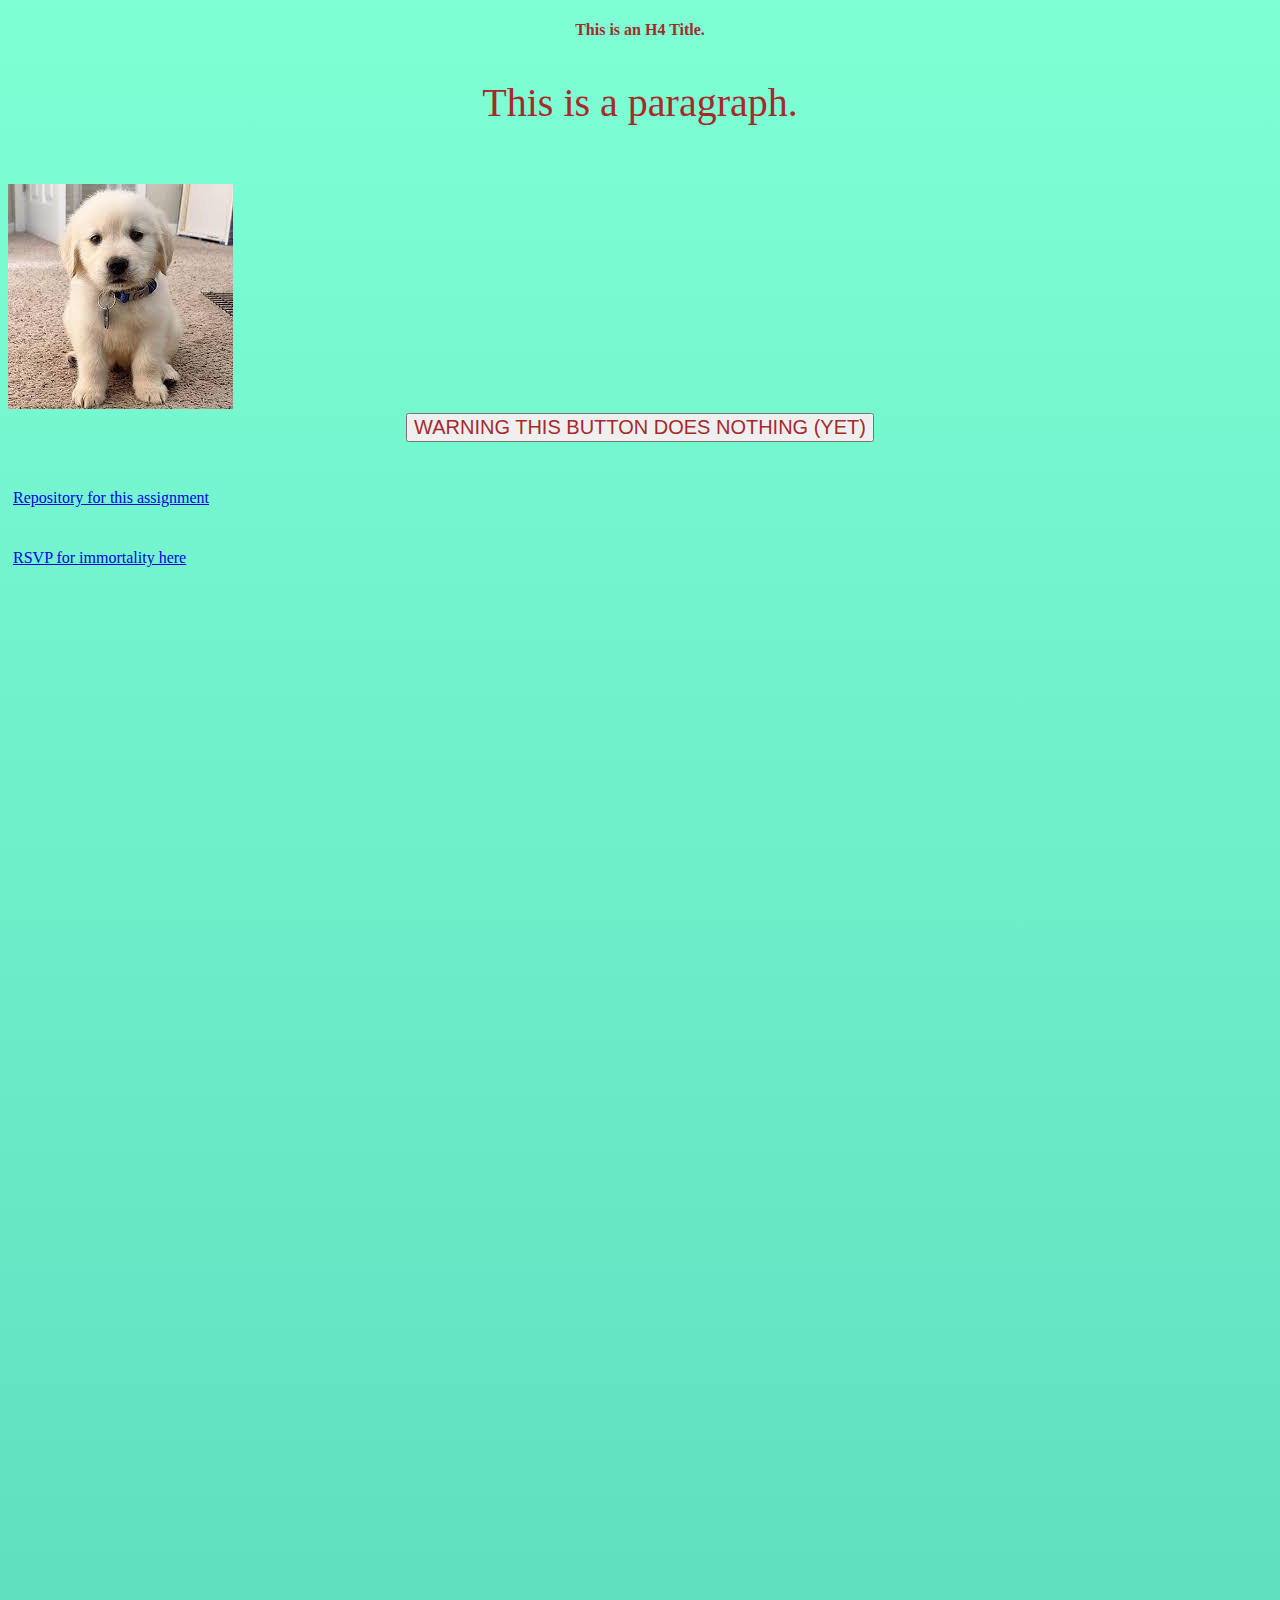
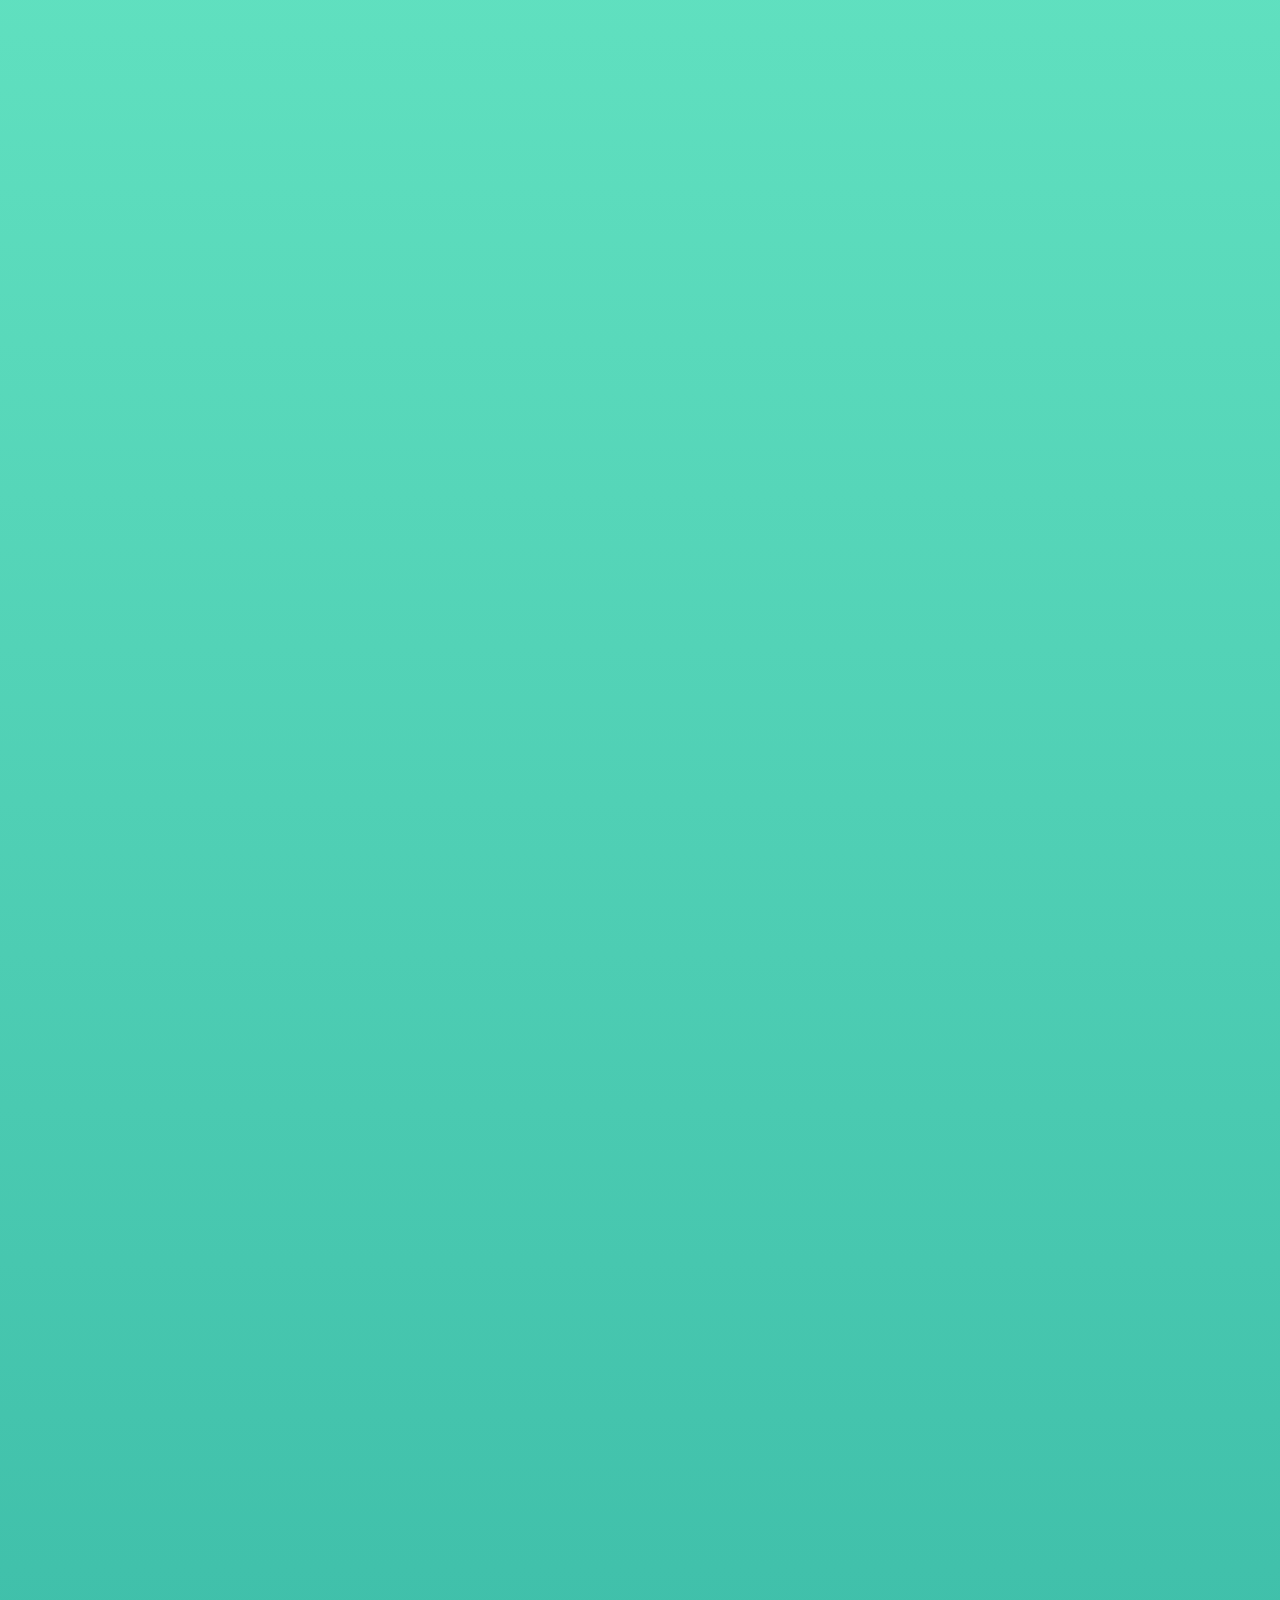
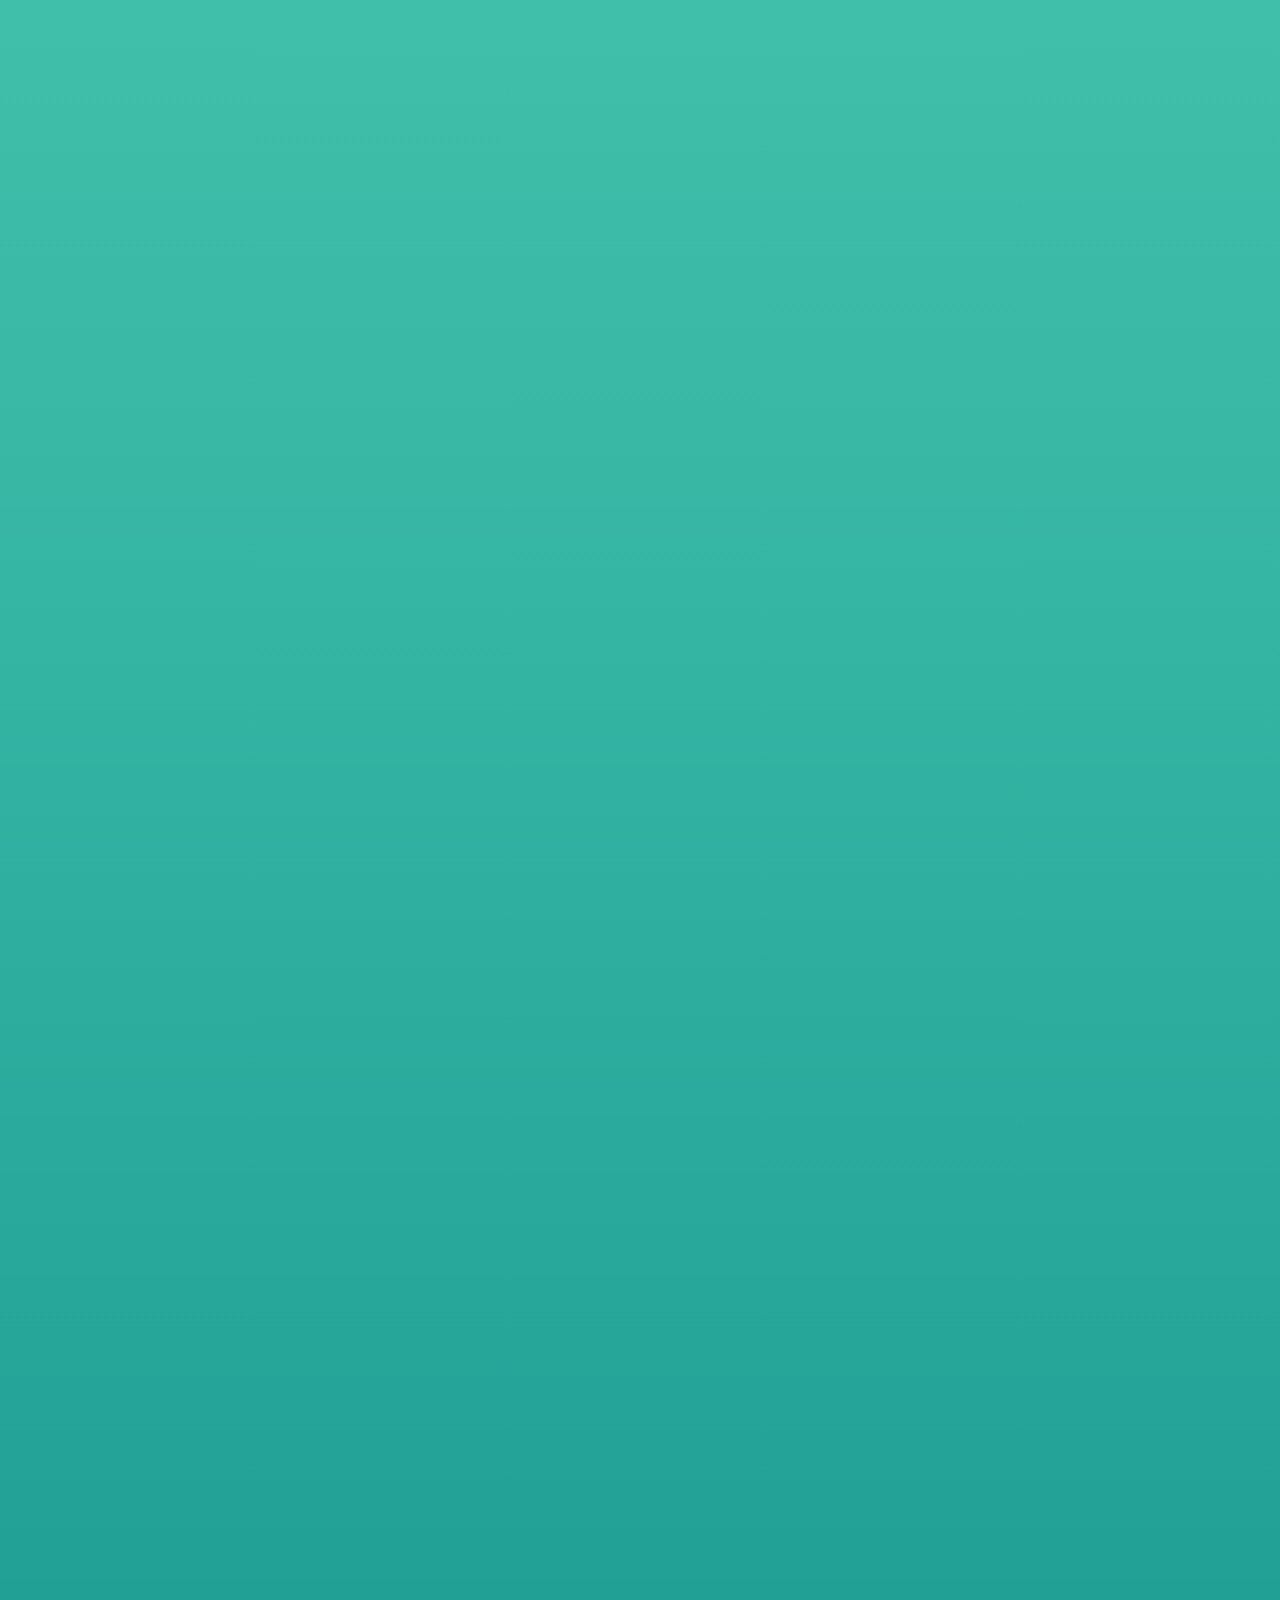
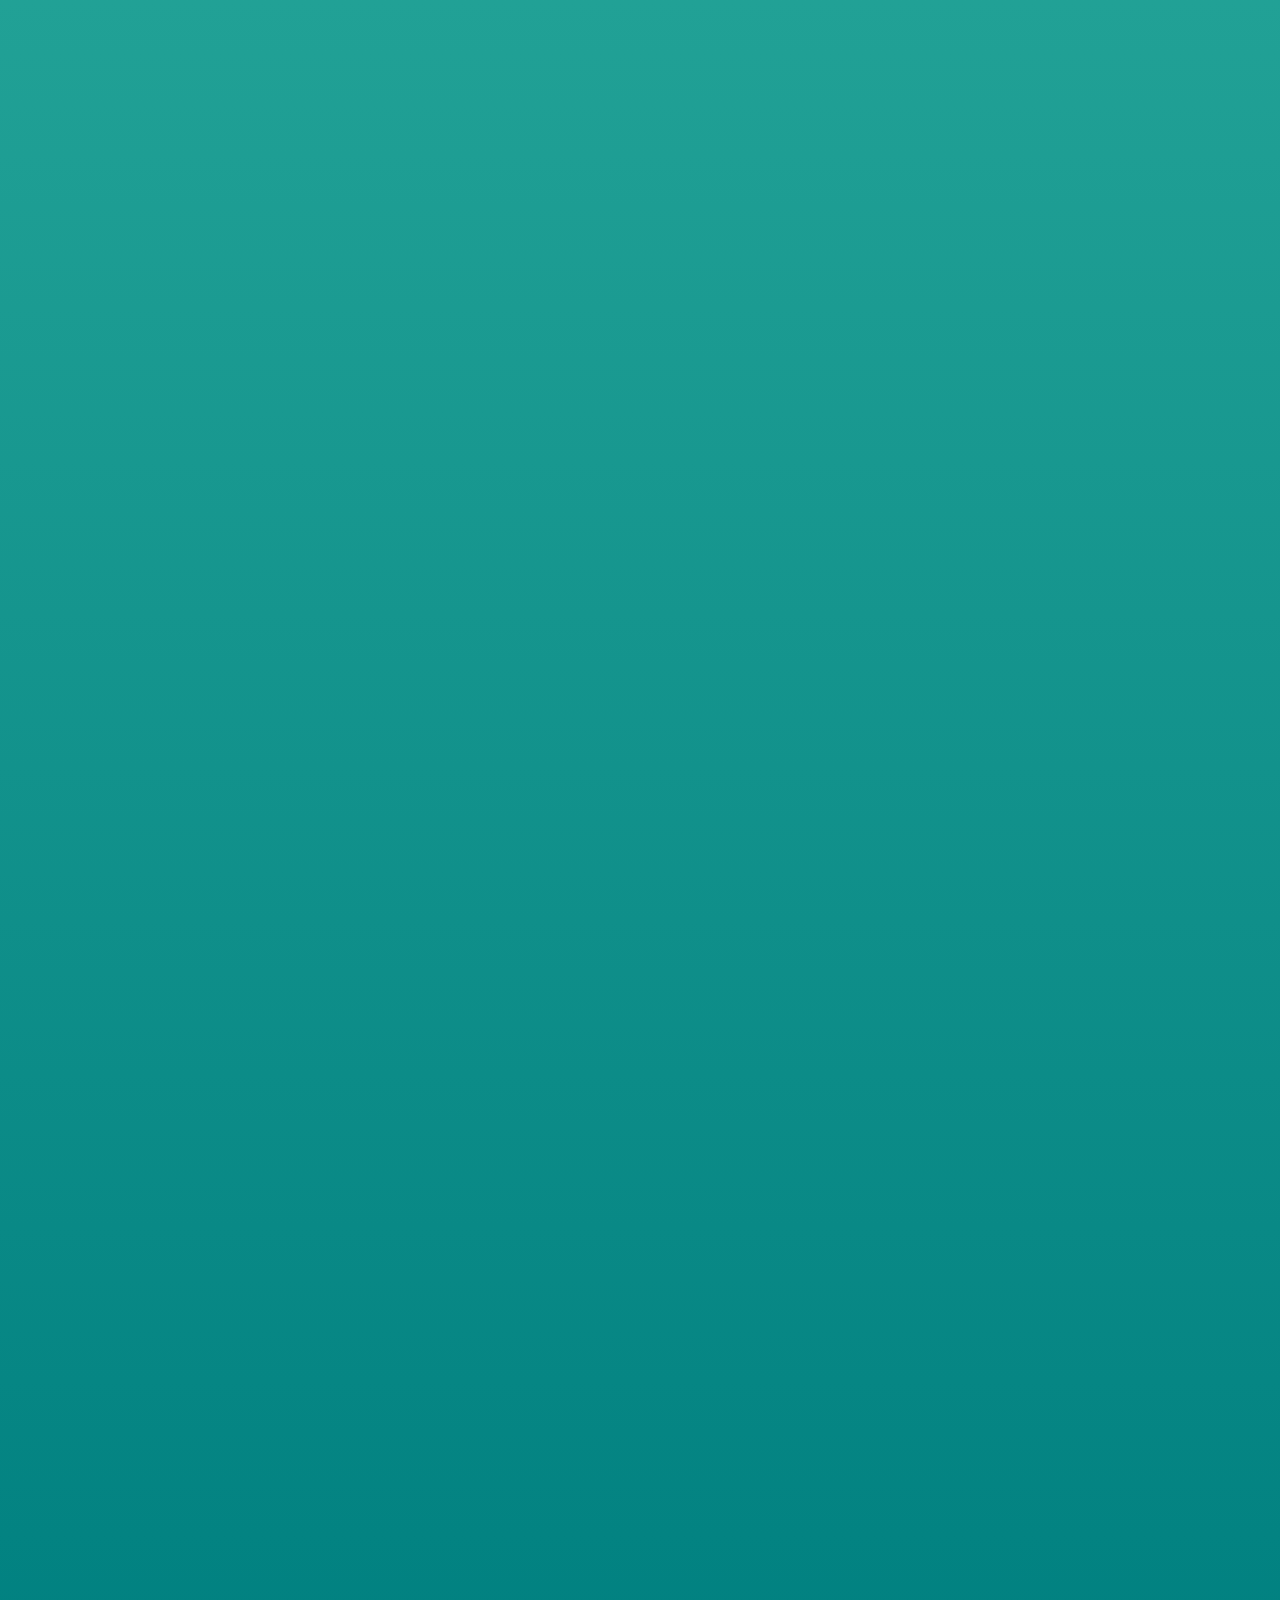
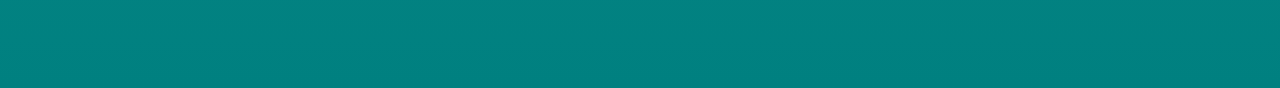
<file: index.html>
<!--Hagstrom Assignment 1.1 The Foundation HTML-->
<!--DOCTYPE informs the machine of the type of file so it may decide how to run it
-->
<!DOCTYPE html>
<html lang="en">
    <!--the header of a file is run first, all lines are run sequentially, with some exceptions like the alert script lower-->
<head>
    <meta charset="UTF-8">
    <meta name="viewport" content="width=device-width, initial-scale=1.0">
    <link rel="stylesheet" href="main.css">
    <title>Assignment 1.1: The Foundation</title>
</head>
<!--an alert is a type of pop up that must be addressed before the rest of the page will load-->
<script>
    alert("alerts are popups")
</script>
<body>
    <!--h4 is one of many preset formats for text that cannot be changed in font size-->
    <h4>This is an H4 Title.</h4>
    <!--p denotes regular paragraph text, it is highly customizable and can be made larger than even h1-h6 text presets-->
    <p>This is a paragraph.</p>
</body>
<!-- <br> denotes a line break, like an enter key press in a document you need two or more to create a visible gap, <br> also does not require closing-->
<br>
<img src="b15627f2-77b9-44e6-af6c-a9cf80a7d7e7.jpg"/>
<br>
<!--This button has not been associated with any function-->
<center>
<button>
    WARNING THIS BUTTON DOES NOTHING (YET)
</button>
</center>
<br>
<br>
<nav>
    <a href="https://github.com/mhagstrom/CSC102-Assignment-1.1-The-Foundation/tree/main">Repository for this assignment</a>
    <br>
    <br>
    <a href="https://www.immortalityconference.com">RSVP for immortality here</a>
</nav>
</html>
</file>
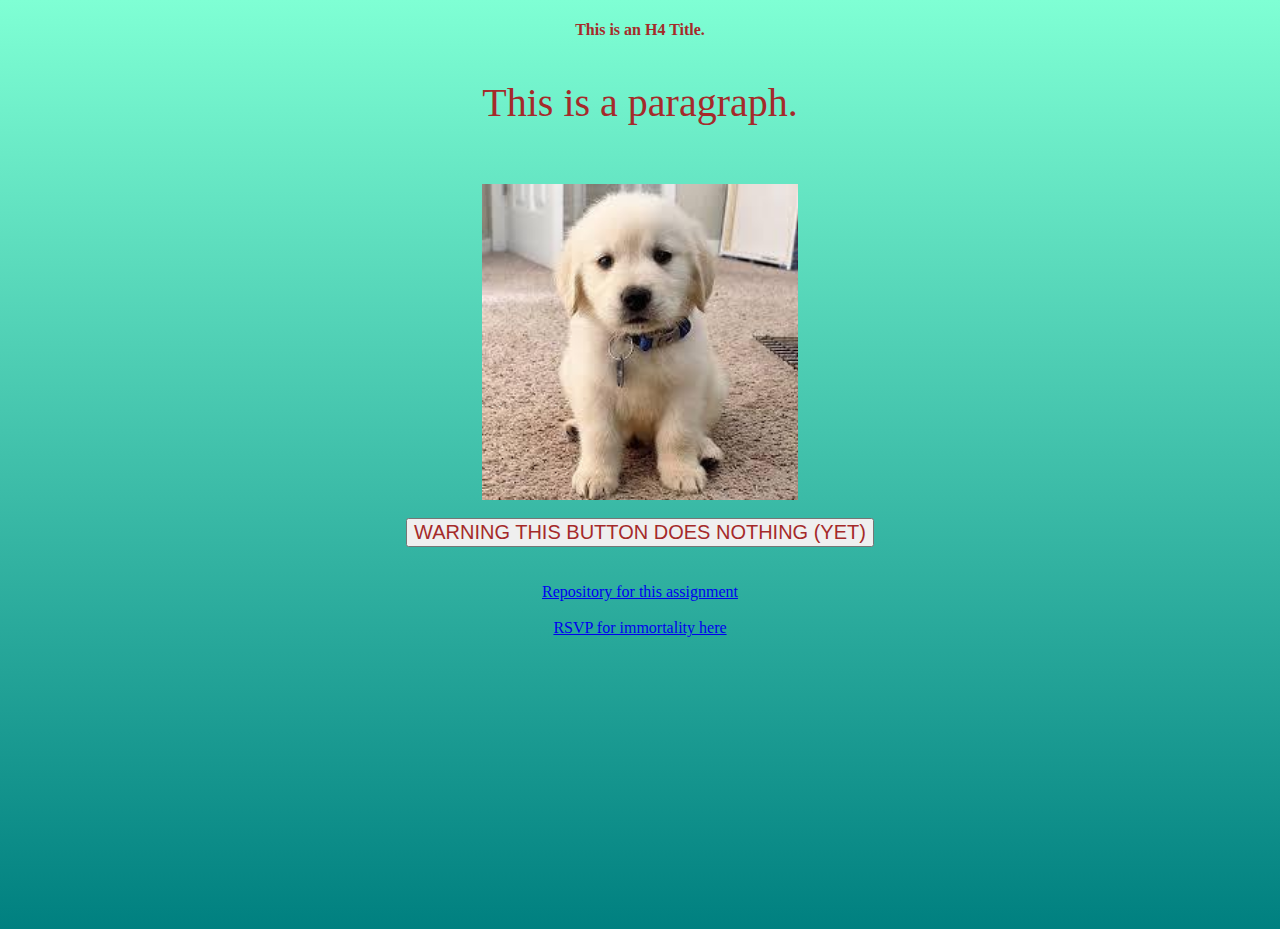
<file: Assignment_1.1_The Foundation.html>
<!--Hagstrom Assignment 1.1 The Foundation HTML-->
<!--DOCTYPE informs the machine of the type of file so it may decide how to run it
-->
<!DOCTYPE html>
<html lang="en">
    <!--the header of a file is run first, all lines are run sequentially, with some exceptions like the alert script lower-->
<head>
    <meta charset="UTF-8">
    <meta name="viewport" content="width=device-width, initial-scale=1.0">
    <link rel="stylesheet" href="Assignment_1.1_The Foundation.css">
    <title>Assignment 1.1: The Foundation</title>
</head>
<!--an alert is a type of pop up that must be addressed before the rest of the page will load-->
<script>
    alert("alerts are popups")
</script>
<body>
    <!--h4 is one of many preset formats for text that cannot be changed in font size-->
    <h4>This is an H4 Title.</h4>
    <!--p denotes regular paragraph text, it is highly customizable and can be made larger than even h1-h6 text presets-->
    <p>This is a paragraph.</p>
</body>
<!-- <br> denotes a line break, like an enter key press in a document you need two or more to create a visible gap, <br> also does not require closing-->
<br>
<img src="b15627f2-77b9-44e6-af6c-a9cf80a7d7e7.jpg"/>
<br>
<!--This button has not been associated with any function-->
<center>
<button>
    WARNING THIS BUTTON DOES NOTHING (YET)
</button>
</center>
<br>
<br>
<nav>
    <a href="https://github.com/mhagstrom/CSC102-Assignment-1.1-The-Foundation/tree/main">Repository for this assignment</a>
    <br>
    <br>
    <a href="https://www.immortalityconference.com">RSVP for immortality here</a>
</nav>
</html>
</file>
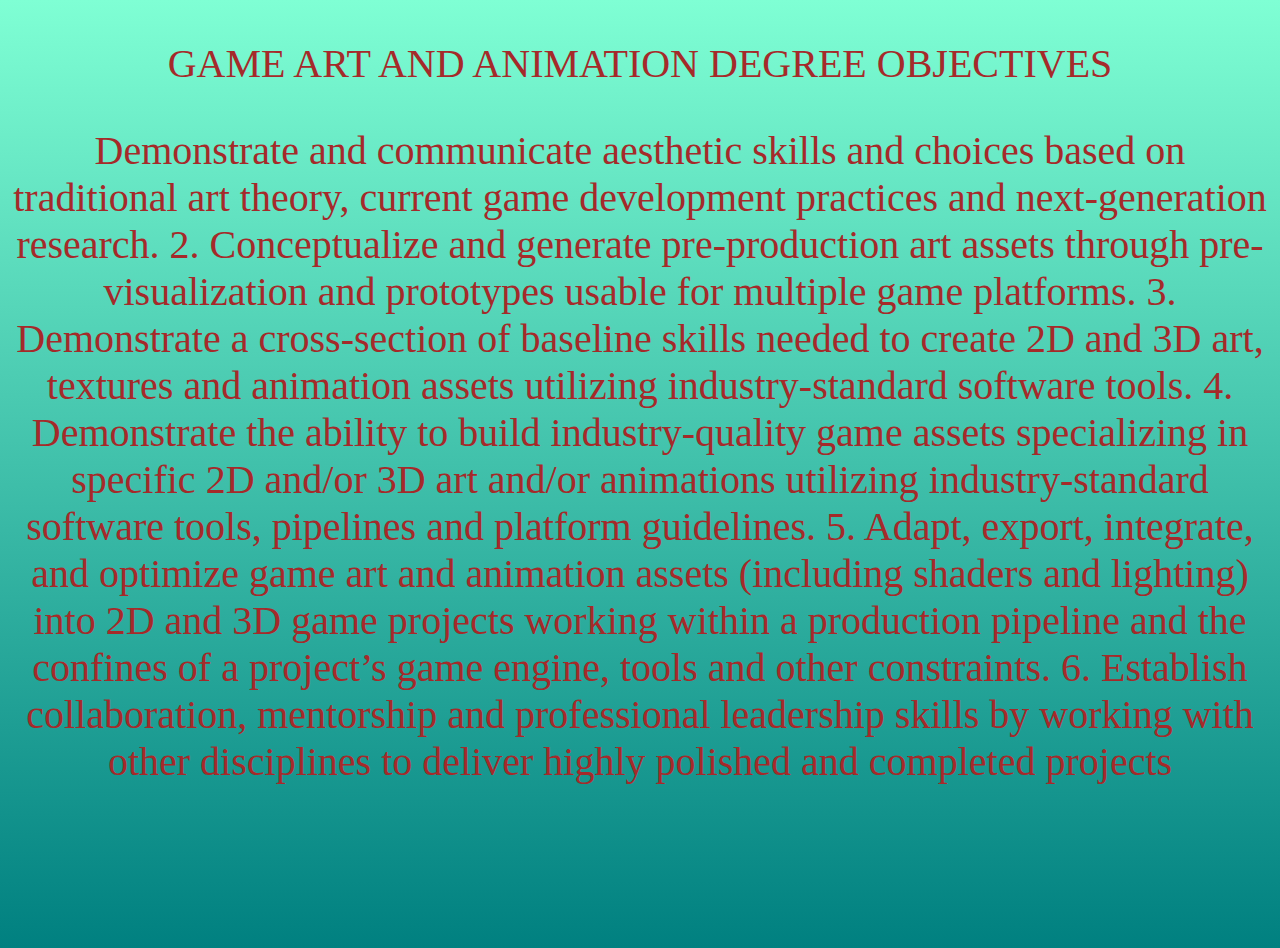
<file: boards.html>
<!DOCTYPE html>
<html lang="en">
<head>
    <meta charset="UTF-8">
    <meta name="viewport" content="width=device-width, initial-scale=1.0">
    <title>Document</title>
    <link rel="stylesheet" href="main.css">
</head>
<body>
    <p>GAME ART AND ANIMATION DEGREE OBJECTIVES</p>
    <p>Demonstrate and communicate aesthetic skills and choices based on traditional art theory, current game development practices and next-generation research. 
    2. Conceptualize and generate pre-production art assets through pre-visualization and prototypes usable for multiple game platforms. 
    3. Demonstrate a cross-section of baseline skills needed to create 2D and 3D art, textures and animation assets utilizing industry-standard software tools. 
    4. Demonstrate the ability to build industry-quality game assets specializing in specific 2D and/or 3D art and/or animations utilizing industry-standard software tools, pipelines and platform guidelines. 
    5. Adapt, export, integrate, and optimize game art and animation assets (including shaders and lighting) into 2D and 3D game projects working within a production pipeline and the confines of a project’s game engine, tools and other constraints. 
    6. Establish collaboration, mentorship and professional leadership skills by working with other disciplines to deliver highly polished and completed projects
    </p>
</body>
</html>
</file>
<file: main.css>
/*Hagstrom Assignment 1.1: The Foundation CSS*/

/* Header properties */
header {
    text-align: center;
  }


body
{
    background-image: linear-gradient(aquamarine, teal);
    background-repeat: no-repeat;
    height: 100%;
    min-height:100vh
}

h4
{
    text-align: center;
    color: brown;
}

p
{
    text-align: center;
    font-size: 40px;
    color: brown;
}

button
{
    font-size: 20px;
    color: brown;
}

/* Nav properties */
nav {
    height: 6000px;
    width: 200px;
    float: left;
    padding: 5px;
    line-height: 30px;
  }

/*width % can adjust the size of an image without cropping it*/
img
 {
    margin-right: 200px;
  }

/* Footer properties */
footer {
  text-align: center;
  margin-right: 200px;
}
</file>
